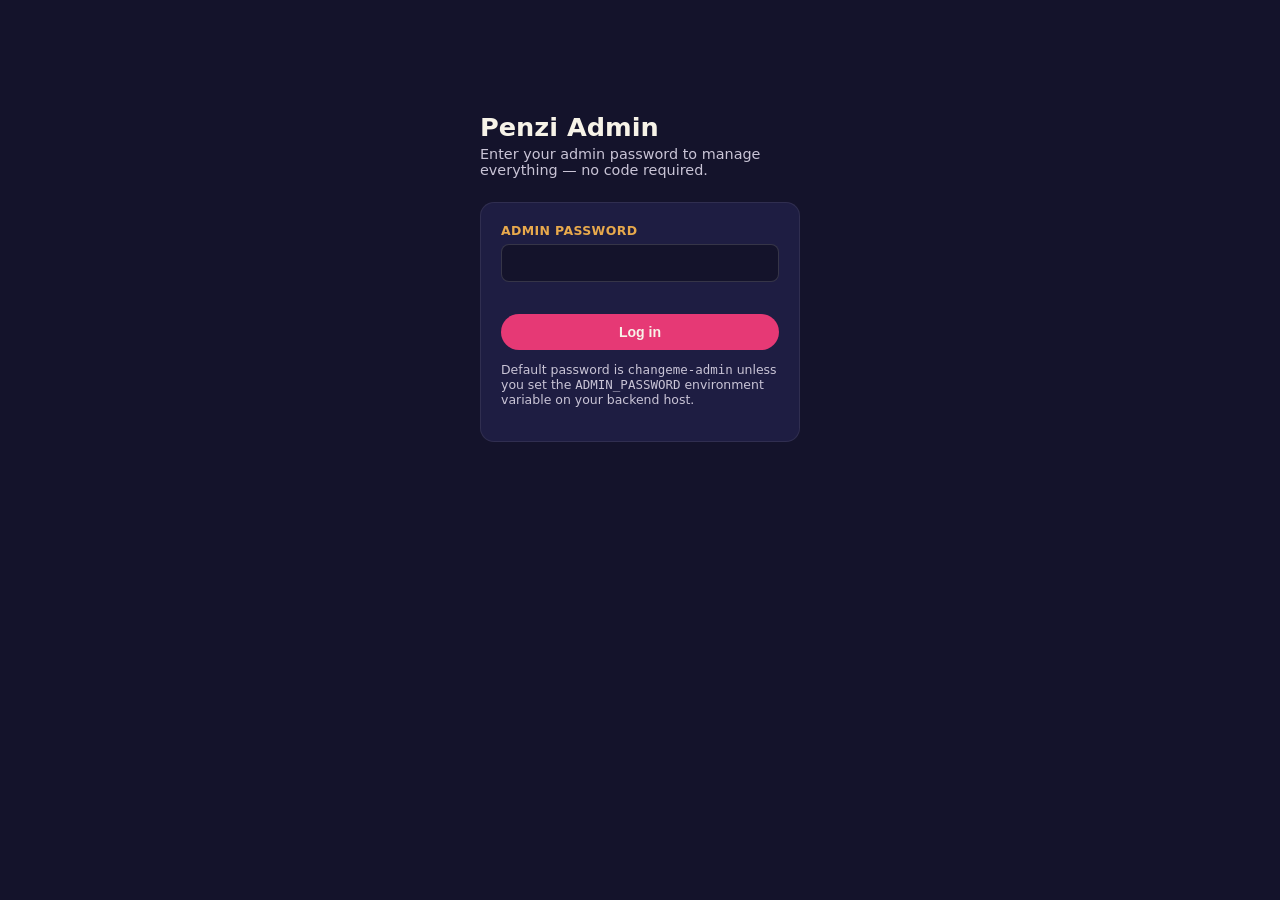
<file: admin.html>
<!DOCTYPE html>
<html lang="en">
<head>
<meta charset="UTF-8" />
<meta name="viewport" content="width=device-width, initial-scale=1.0" />
<title>Penzi Admin</title>
<style>
  :root {
    --night:#14132B; --night-alt:#1E1D42; --night-soft:#29285A;
    --gold:#E8A94C; --magenta:#E63975; --teal:#2A9D8F; --cream:#F7F3E8; --cream-dim:#C9C4D6;
  }
  * { box-sizing:border-box; }
  body { margin:0; font-family: 'Manrope', system-ui, sans-serif; background:var(--night); color:var(--cream); }
  .wrap { max-width:760px; margin:0 auto; padding:32px 20px 80px; }
  h1 { font-size:1.6rem; margin:0 0 4px; }
  h2 { font-size:1.15rem; margin:32px 0 12px; color:var(--gold); }
  .sub { color:var(--cream-dim); font-size:0.9rem; margin:0 0 24px; }
  .card { background:var(--night-alt); border:1px solid rgba(247,243,232,0.08); border-radius:14px; padding:20px; margin-bottom:16px; }
  label { display:block; font-size:0.78rem; font-weight:700; color:var(--gold); margin-bottom:6px; text-transform:uppercase; letter-spacing:0.03em; }
  input, select { width:100%; background:var(--night); border:1.5px solid rgba(247,243,232,0.15); border-radius:8px; padding:10px 12px; color:var(--cream); font-size:0.92rem; margin-bottom:14px; }
  input:focus, select:focus { border-color:var(--gold); outline:none; }
  button { border:none; border-radius:999px; padding:10px 20px; font-weight:700; font-size:0.88rem; cursor:pointer; }
  .btn-primary { background:var(--magenta); color:var(--cream); }
  .btn-gold { background:var(--gold); color:var(--night); }
  .btn-ghost { background:transparent; border:1.5px solid rgba(247,243,232,0.3); color:var(--cream); }
  .btn-sm { padding:6px 14px; font-size:0.8rem; }
  .row { display:flex; gap:10px; flex-wrap:wrap; align-items:center; }
  .stat-grid { display:grid; grid-template-columns:repeat(auto-fit, minmax(120px,1fr)); gap:12px; }
  .stat { background:var(--night); border-radius:10px; padding:14px; text-align:center; }
  .stat .num { font-size:1.5rem; font-weight:800; color:var(--gold); }
  .stat .label { font-size:0.72rem; color:var(--cream-dim); margin-top:4px; }
  table { width:100%; border-collapse:collapse; font-size:0.85rem; }
  th, td { text-align:left; padding:8px 6px; border-bottom:1px solid rgba(247,243,232,0.08); }
  .badge { display:inline-block; padding:2px 8px; border-radius:999px; font-size:0.72rem; font-weight:700; }
  .badge.ok { background:rgba(42,157,143,0.2); color:var(--teal); }
  .badge.banned { background:rgba(230,57,117,0.2); color:var(--magenta); }
  .msg { font-size:0.85rem; margin-top:-8px; margin-bottom:12px; min-height:1em; }
  .msg.ok { color:var(--teal); } .msg.err { color:var(--magenta); }
  .hidden { display:none !important; }
  #login-screen { max-width:360px; margin:80px auto; }
  .help { font-size:0.78rem; color:var(--cream-dim); margin-top:-10px; margin-bottom:14px; }
</style>
</head>
<body>

<div id="login-screen" class="wrap">
  <h1>Penzi Admin</h1>
  <p class="sub">Enter your admin password to manage everything — no code required.</p>
  <div class="card">
    <label for="admin-password">Admin password</label>
    <input type="password" id="admin-password" />
    <p class="msg err" id="login-error"></p>
    <button class="btn-primary" style="width:100%;" onclick="login()">Log in</button>
    <p class="help" style="margin-top:12px;">Default password is <code>changeme-admin</code> unless you set the <code>ADMIN_PASSWORD</code> environment variable on your backend host.</p>
  </div>
</div>

<div id="dashboard" class="wrap hidden">
  <div class="row" style="justify-content:space-between;">
    <h1>Penzi Admin</h1>
    <button class="btn-ghost btn-sm" onclick="logout()">Log out</button>
  </div>
  <p class="sub">Full control, no code editing needed.</p>

  <h2>Overview</h2>
  <div class="card">
    <div class="stat-grid" id="stats-grid"><p>Loading…</p></div>
  </div>

  <h2>M-Pesa (Safaricom Daraja)</h2>
  <div class="card">
    <p class="help">Get these from your app at developer.safaricom.co.ke. Use "sandbox" while testing, switch to "production" once Safaricom approves your live app and gives you a real paybill/till shortcode.</p>
    <label>Environment</label>
    <select id="daraja_env"><option value="sandbox">Sandbox (testing)</option><option value="production">Production (live)</option></select>
    <label>Consumer Key</label>
    <input id="daraja_consumer_key" placeholder="from your Daraja app" />
    <label>Consumer Secret</label>
    <input id="daraja_consumer_secret" type="password" placeholder="from your Daraja app" />
    <label>Business Shortcode (Paybill/Till)</label>
    <input id="daraja_shortcode" placeholder="e.g. 174379" />
    <label>Passkey</label>
    <input id="daraja_passkey" type="password" placeholder="from your Daraja app" />
    <label>Callback URL</label>
    <input id="daraja_callback_url" placeholder="https://your-backend.onrender.com/mpesa/callback" />
    <p class="help">This must be your live backend's public URL + <code>/mpesa/callback</code> — Safaricom needs to reach it directly, so it won't work with localhost.</p>
    <p class="msg" id="daraja-msg"></p>
    <button class="btn-gold" onclick="saveSettings()">Save M-Pesa settings</button>
  </div>

  <h2>Pricing</h2>
  <div class="card">
    <label>Contact unlock price (KSH)</label>
    <input id="unlock_price_ksh" placeholder="50" />
    <p class="msg" id="price-msg"></p>
    <button class="btn-gold" onclick="saveSettings()">Save price</button>
  </div>

  <h2>Users</h2>
  <div class="card">
    <table id="users-table"><thead><tr><th>Name</th><th>Email</th><th>Phone</th><th>Status</th><th></th></tr></thead><tbody></tbody></table>
  </div>

  <h2>Reports</h2>
  <div class="card">
    <table id="reports-table"><thead><tr><th>Reporter</th><th>Reported</th><th>Reason</th><th>When</th></tr></thead><tbody></tbody></table>
  </div>
</div>

<script>
  // Point this at your deployed Render backend URL once it's live, e.g.:
  // window.PENZI_API_BASE = "https://penzi-api.onrender.com";
  window.PENZI_API_BASE = "https://penzi-api.onrender.com"; // <-- CHANGE THIS to your real Render URL
</script>
<script>
const API_BASE = window.PENZI_API_BASE || "http://localhost:8000";
let adminToken = sessionStorage.getItem("penzi_admin_token") || null;

async function api(path, opts={}) {
  const headers = { "Content-Type":"application/json" };
  if (adminToken) headers["Authorization"] = "Bearer " + adminToken;
  const res = await fetch(API_BASE + path, { method: opts.method||"GET", headers, body: opts.body ? JSON.stringify(opts.body) : undefined });
  if (!res.ok) { const e = await res.json().catch(()=>({})); throw new Error(e.detail || "Request failed"); }
  return res.json();
}

async function login() {
  const password = document.getElementById("admin-password").value;
  document.getElementById("login-error").textContent = "";
  try {
    const result = await api("/admin/login", { method:"POST", body:{ password } });
    adminToken = result.access_token;
    sessionStorage.setItem("penzi_admin_token", adminToken);
    showDashboard();
  } catch (err) {
    document.getElementById("login-error").textContent = err.message;
  }
}
function logout() {
  adminToken = null;
  sessionStorage.removeItem("penzi_admin_token");
  document.getElementById("dashboard").classList.add("hidden");
  document.getElementById("login-screen").classList.remove("hidden");
}

async function showDashboard() {
  document.getElementById("login-screen").classList.add("hidden");
  document.getElementById("dashboard").classList.remove("hidden");
  await Promise.all([loadStats(), loadSettings(), loadUsers(), loadReports()]);
}

async function loadStats() {
  try {
    const s = await api("/admin/stats");
    document.getElementById("stats-grid").innerHTML = `
      <div class="stat"><div class="num">${s.total_users}</div><div class="label">Users</div></div>
      <div class="stat"><div class="num">${s.total_matches}</div><div class="label">Matches</div></div>
      <div class="stat"><div class="num">${s.total_messages}</div><div class="label">Messages</div></div>
      <div class="stat"><div class="num">${s.unlocks_completed}</div><div class="label">Unlocks paid</div></div>
      <div class="stat"><div class="num">KSH ${s.revenue_ksh}</div><div class="label">Revenue</div></div>
      <div class="stat"><div class="num">${s.total_reports}</div><div class="label">Reports</div></div>`;
  } catch(err) { document.getElementById("stats-grid").innerHTML = `<p>${err.message}</p>`; }
}

async function loadSettings() {
  try {
    const s = await api("/admin/settings");
    document.getElementById("daraja_env").value = s.daraja_env || "sandbox";
    document.getElementById("daraja_shortcode").value = s.daraja_shortcode || "";
    document.getElementById("daraja_callback_url").value = s.daraja_callback_url || "";
    document.getElementById("unlock_price_ksh").value = s.unlock_price_ksh || "50";
    // consumer_key/secret/passkey are masked by the API — leave blank, only overwritten if re-entered
    document.getElementById("daraja_consumer_key").placeholder = s.daraja_consumer_key || "from your Daraja app";
  } catch(err) { /* ignore on first load */ }
}

async function saveSettings() {
  const body = {
    daraja_env: document.getElementById("daraja_env").value,
    daraja_consumer_key: document.getElementById("daraja_consumer_key").value || undefined,
    daraja_consumer_secret: document.getElementById("daraja_consumer_secret").value || undefined,
    daraja_shortcode: document.getElementById("daraja_shortcode").value || undefined,
    daraja_passkey: document.getElementById("daraja_passkey").value || undefined,
    daraja_callback_url: document.getElementById("daraja_callback_url").value || undefined,
    unlock_price_ksh: document.getElementById("unlock_price_ksh").value || undefined,
  };
  try {
    await api("/admin/settings", { method:"PUT", body });
    document.getElementById("daraja-msg").textContent = "Saved ✓";
    document.getElementById("daraja-msg").className = "msg ok";
    document.getElementById("price-msg").textContent = "Saved ✓";
    document.getElementById("price-msg").className = "msg ok";
    loadSettings();
  } catch(err) {
    document.getElementById("daraja-msg").textContent = err.message;
    document.getElementById("daraja-msg").className = "msg err";
  }
}

async function loadUsers() {
  try {
    const users = await api("/admin/users");
    const tbody = document.querySelector("#users-table tbody");
    tbody.innerHTML = users.map(u => `
      <tr>
        <td>${u.name || "—"}</td>
        <td>${u.email}</td>
        <td>${u.phone || "—"}</td>
        <td><span class="badge ${u.is_banned?'banned':'ok'}">${u.is_banned?'Banned':'Active'}</span></td>
        <td><button class="btn-ghost btn-sm" onclick="toggleBan(${u.id}, ${u.is_banned})">${u.is_banned?'Unban':'Ban'}</button></td>
      </tr>`).join("");
  } catch(err) { document.querySelector("#users-table tbody").innerHTML = `<tr><td colspan="5">${err.message}</td></tr>`; }
}

async function toggleBan(userId, isBanned) {
  try {
    await api(`/admin/users/${userId}/${isBanned ? 'unban' : 'ban'}`, { method:"POST" });
    loadUsers();
  } catch(err) { alert(err.message); }
}

async function loadReports() {
  try {
    const reports = await api("/admin/reports");
    const tbody = document.querySelector("#reports-table tbody");
    if (reports.length === 0) { tbody.innerHTML = `<tr><td colspan="4">No reports yet.</td></tr>`; return; }
    tbody.innerHTML = reports.map(r => `
      <tr><td>#${r.reporter_id}</td><td>#${r.reported_id}</td><td>${r.reason}</td><td>${new Date(r.created_at).toLocaleDateString()}</td></tr>`).join("");
  } catch(err) { document.querySelector("#reports-table tbody").innerHTML = `<tr><td colspan="4">${err.message}</td></tr>`; }
}

if (adminToken) { showDashboard().catch(logout); }
</script>
</body>
</html>
</file>
